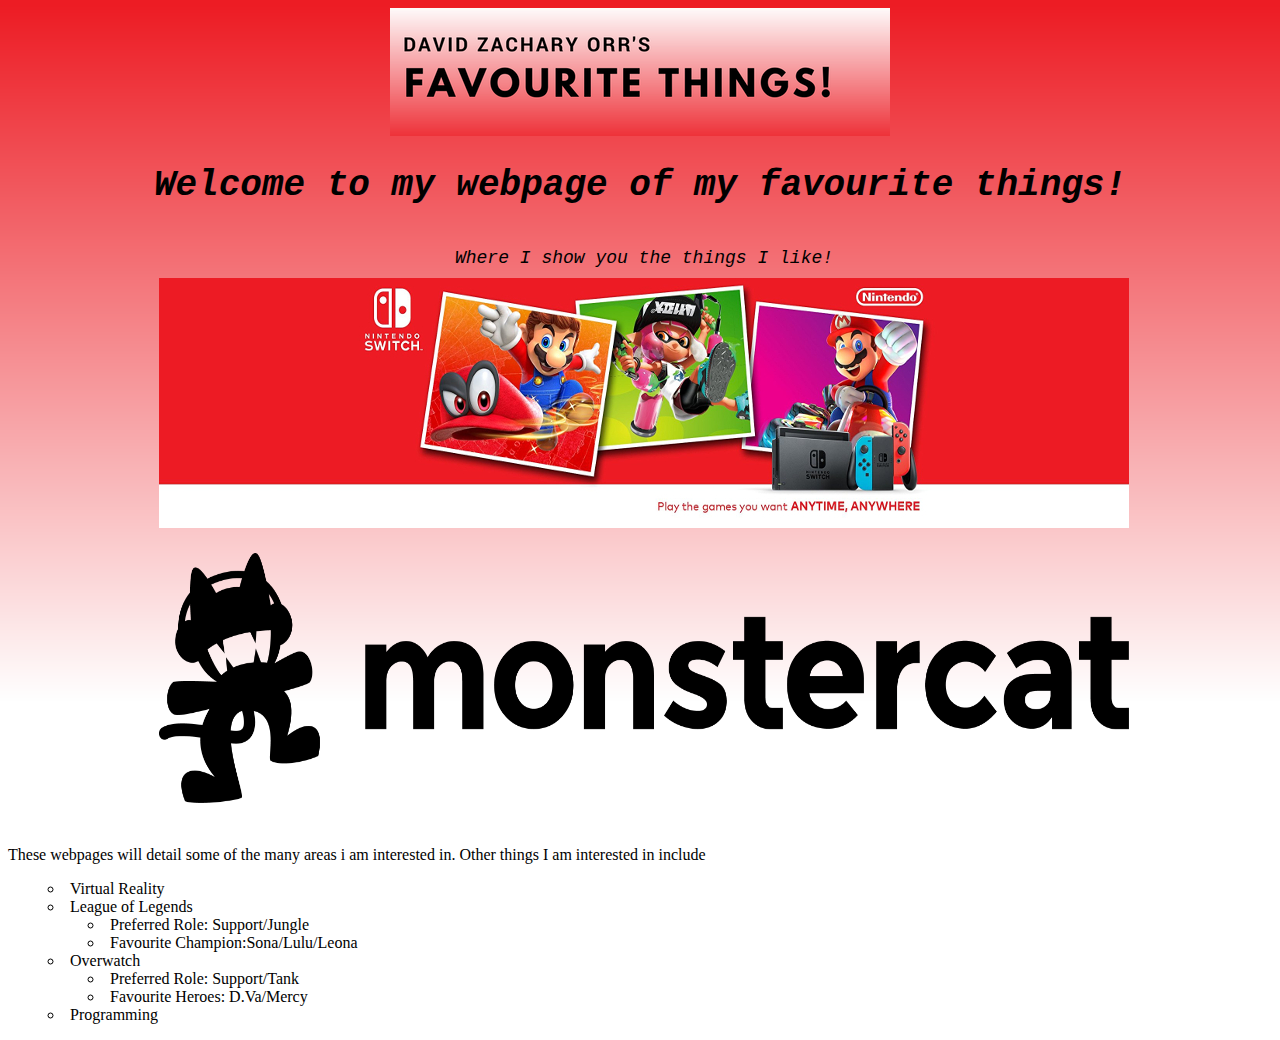
<file: index.html>
<!DOCTYPE html>
<html lang="en">
<head>
    <meta charset="UTF-8">
    <meta name="viewport" content="width=device-width, initial-scale=1.0">
    <meta http-equiv="X-UA-Compatible" content="ie=edge">
    <meta name="author" content="David Z Orr/KingDzx">
    <link rel="stylesheet" href="css/main.css">
    <title>Thing's That I Like</title>
    <script src="js/main.js"></script>
</head>
<body id="index"> 
    <header class="centered">
        <img src="pics/Logo.png" alt="uhh I can explain">
        <h1>Welcome to my webpage of my favourite things!</h1>
    </header> 
    <div class="centered">
        <p>         
            Where I show you the things I like!
            <br>
            <a href="Nintendo.html">
                <img src="pics/nintendoswitchholidayad.jpg" alt="Gaming" class="piclink">
            </a>   
            <a href="Monstercat.html">
                <img src="pics/monstercat_logo_typeface_normal.png" alt="Monstercat" class="piclink">
            </a>         
        </p>
    </div>
    <div>
        <p>
            These webpages will detail some of the many areas i am interested in. Other things I am interested in include
        </p>
        <ul>
            <li>Virtual Reality</li>
            <li>League of Legends
                <ul>
                    <li>Preferred Role: Support/Jungle</li>
                    <li>Favourite Champion:Sona/Lulu/Leona</li>
                </ul>
            </li>
            <li>Overwatch
                <ul>
                    <li>Preferred Role: Support/Tank</li>
                    <li>Favourite Heroes: D.Va/Mercy</li>
                </ul>
            </li>
            <li>Programming</li>
        </ul>
    </div>
</body>
</html>
</file>
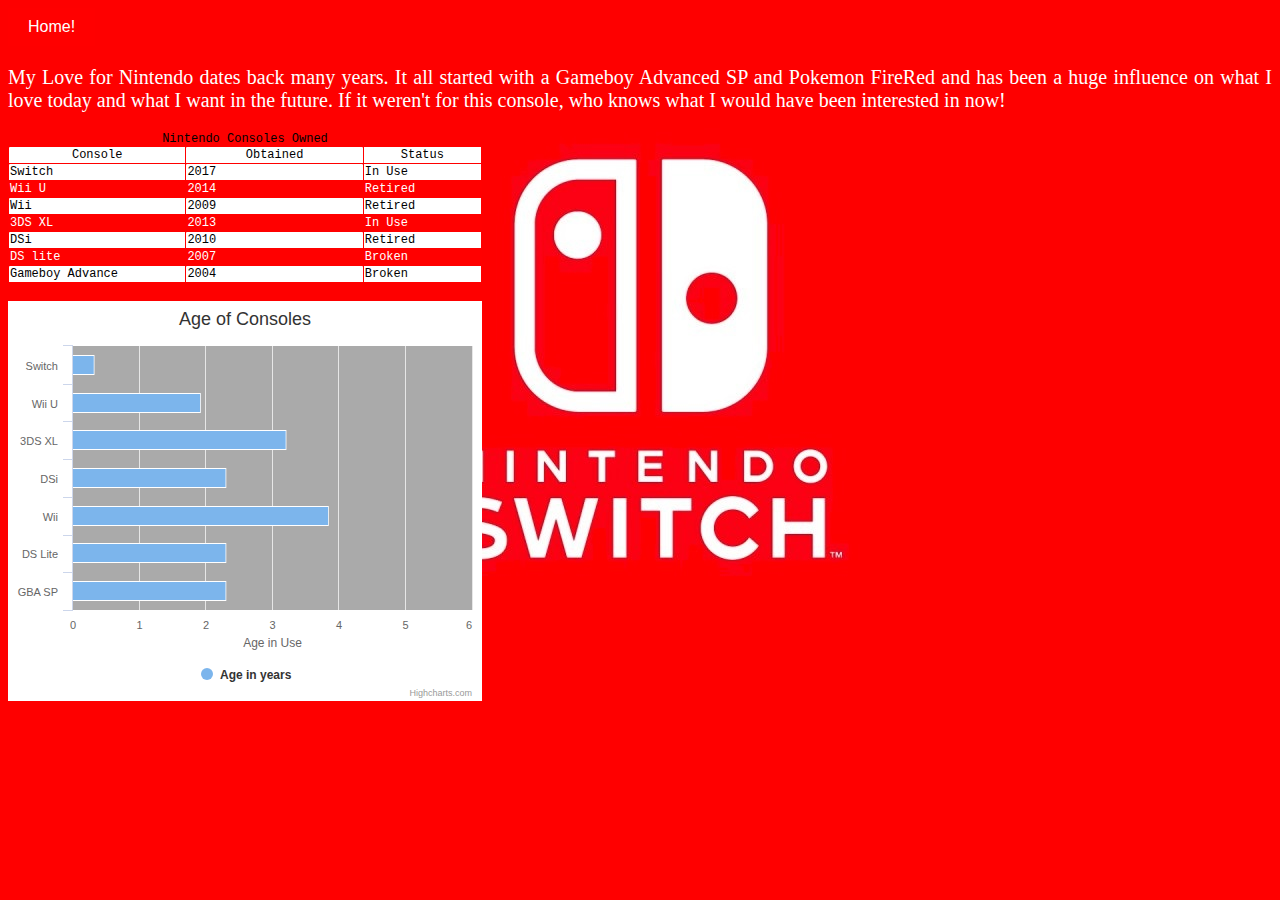
<file: Nintendo.html>
<!DOCTYPE html>
<html lang="en">
<head>
    <meta charset="UTF-8">
    <meta name="viewport" content="width=device-width, initial-scale=1.0">
    <meta http-equiv="X-UA-Compatible" content="ie=edge">
    <link rel="stylesheet" href="css/main.css">
    <title>Why I love Nintendo!</title>
    <script src="libs/jquery-3.3.1.js"></script>
    <script src="libs/js/highcharts.js"></script>
    <script src="js/main.js"></script>
</head>
<body id="ninten">
    <div>
        <div id='dropdownNin'>
            <button onclick="GOBACKGOBACKK()" class="backNinten">Home!</button><br>
            <div id='dropdownNin-stuff'>
                <button onclick="GoMcat()" class="backNinten">Monstercat!</button><br>
            </div>
        </div>
        <p>
            My Love for Nintendo dates back many years. It all started with a Gameboy Advanced SP 
            and Pokemon FireRed and has been a huge influence on what I love today and what I want
            in the future. If it weren't for this console, who knows what I would have been interested
            in now!
        </p>
        <table>
            <caption>Nintendo Consoles Owned</caption>
            <thead>
                <tr>
                    <th>Console</th>
                    <th>Obtained</th>
                    <th>Status</th>
                </tr> 
            </thead>
            <tbody>
                <tr>
                    <td>Switch</td>
                    <td>2017</td>
                    <td>In Use</td>
                </tr>
                <tr>
                    <td>Wii U</td>
                    <td>2014</td>
                    <td>Retired</td>
                </tr>
                <tr>
                    <td>Wii</td>
                    <td>2009</td>
                    <td>Retired</td>
                </tr>
                <tr>
                    <td>3DS XL</td>
                    <td>2013</td>
                    <td>In Use</td>
                </tr>
                <tr>
                    <td>DSi</td>
                    <td>2010</td>
                    <td>Retired</td>
                </tr>
                <tr>
                    <td>DS lite</td>
                    <td>2007</td>
                    <td>Broken</td>
                </tr>
                <tr>
                    <td>Gameboy Advance</td>
                    <td>2004</td>
                    <td>Broken</td>
                </tr>
            </tbody>
        </table>
        <br>
        <div id="lifetime">
        
        </div>
    </div>  
</body>
</html>
</file>
<file: css/main.css>
#index{
    background-color: tomato;
    background: url(../pics/Gradient.png);
}

.piclink{
    width: 970px;
    height: 250px;
    position: relative;
    margin: 10px;
    transition: 0.5s ease-in;
}

.piclink:hover{
    width: 1080px;
    height: 278px;
    z-index: auto;
    transition: 0.5s ease-out;
}

.centered{
    text-align: center;
    font-family: "Courier New", Courier, monospace;
    font-style: oblique;
    font-size: 18px;
    line-height: normal;
}
div.centered{
    height: 600px;
}

ul{
    list-style-type: circle;
    list-style-position: inside;
}

table, th, td{
    width: 37.5%;
    border: 1px solid red;
    border-collapse: collapse;
    border-radius: 1px;
    font: 12px Courier;
}
tr:nth-child(even){
    background-color: #ff0000;
    color: white;
}
tr:nth-child(odd){
    background-color: white;
    color: black;
}
#noNum{
    float: right;
    list-style-type: none;
}

#mcat{
    background: url(../pics/monstercat_logo_cat_large.png) no-repeat center top;
    background-size: 720px 982px;
    color: #a0a0a0;
}
#ninten{
    background: #ff0000 url(../pics/Nintendo-Switch-Reveal-01-1280x720.jpg) no-repeat top right;
}
div.centered p{
    position: absolute;
}
#mid{
    text-align: center;
    display: block;
    padding: 10px;
}
form{
    float: left;
}
h1{
    display: block;
}
#back{
    display: inline;
    position: relative;
}

.backMcat{
    background-color: white;
    border: none;
    color: #a0a0a0;
    padding: 10px 20px;
    text-align: center;
    text-decoration: none;
    display: inline-block;
    font-size: 16px;
}

#dropdown {
    position: relative;
    display: inline-block;
}

#dropdown-stuff {
    display: none;
    position: absolute;
    background-color: #ffffff;
    min-width: 160px;
    box-shadow: 0px 8px 16px 0px rgba(0,0,0,0.2);
    padding: 12px 16px;
    z-index: 1;
}

#dropdown:hover #dropdown-stuff {
    display: block;
}

#dropdownNin {
    position: relative;
    display: inline-block;
}

#dropdownNin-stuff {
    display: none;
    position: absolute;
    background-color: red;
    min-width: 160px;
    box-shadow: 0px 8px 16px 0px rgba(0,0,0,0.2);
    padding: 12px 16px;
    z-index: 1;
}

#dropdownNin:hover #dropdownNin-stuff {
    display: block;
}

.backNinten {
    background-color: rgb(255, 0, 0);
    border: none;
    color: white;
    padding: 10px 20px;
    text-align: center;
    text-decoration: none;
    display: inline-block;
    font-size: 16px;
}

#lifetime{
    width:  37.5%;
    /* float: right; */
}

#ninten div p{
    font-size: 20px;
    color: white;
    float: right;
    text-align: justify;
}

#firstSong{
    color: #414141;
}

@media screen and (min-width: 0px) and (max-width: 960px) {
    #mcat{background-size: 500px 682px; background-attachment: fixed;}
    #noNum{float: none}
    #mid{float: initial}
    .piclink{width: 500px; height: 128px;}
    .piclink:hover{width:600px; height:154px;}
    #container{float: initial;}
    #ninten{background-position: left;}
    div.centered{height: 350px;}
}
</file>
